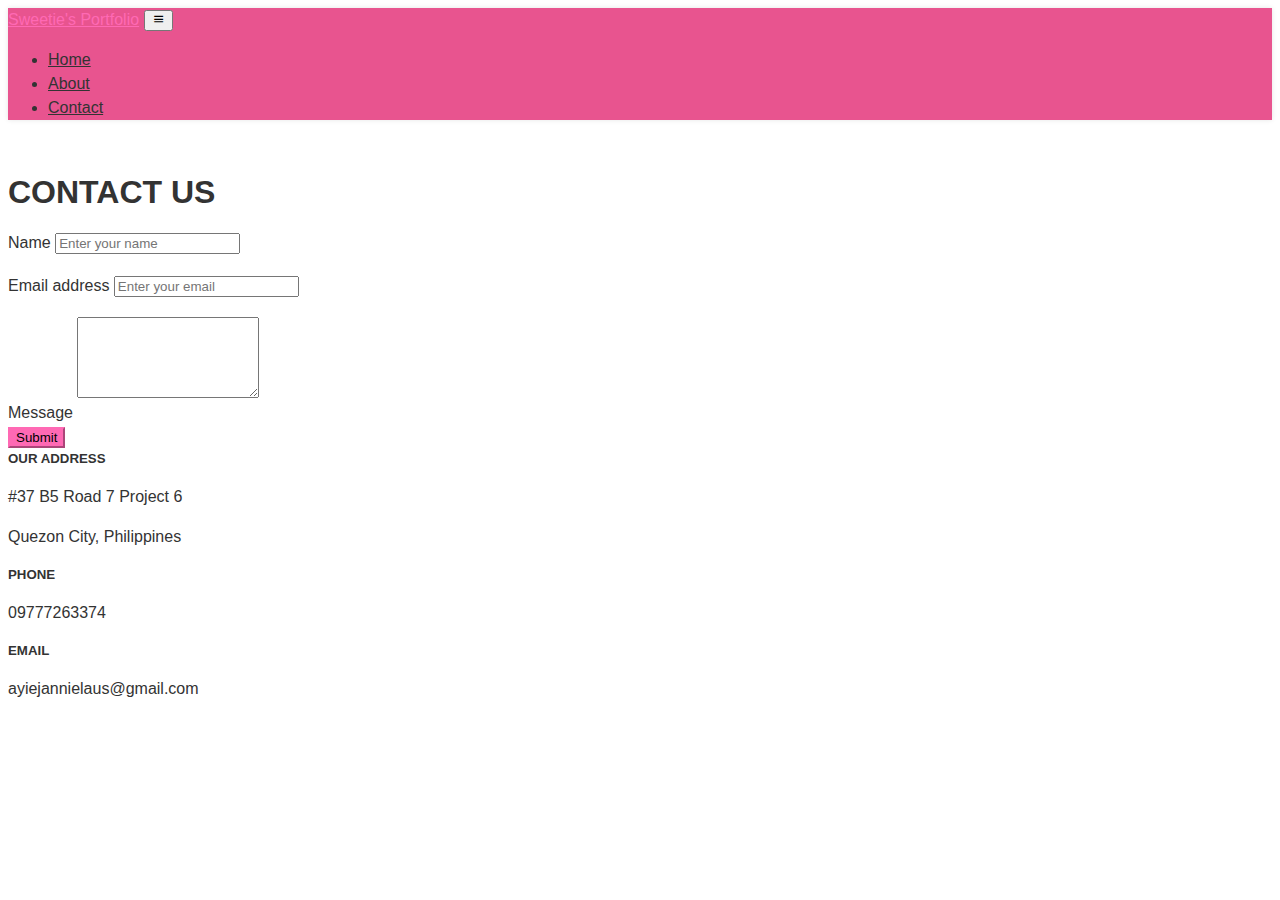
<file: contact.html>
<!DOCTYPE html>
<html lang="en">
    <head>
        <meta charset="UTF-8">
        <meta name="viewport" content="width=device-width, initial-scale=1.0">
        <title>Capstone Making</title>
        <link rel="stylesheet"
            href="https://cdn.jsdelivr.net/npm/bootstrap@4.6.2/dist/css/bootstrap.min.css"
            integrity="sha384-xOolHFLEh07PJGoPkLv1IbcEPTNtaed2xpHsD9ESMhqIYd0nLMwNLD69Npy4HI+N"
            crossorigin="anonymous">
        <link
            href="https://fonts.googleapis.com/css2?family=Roboto:wght@300;400;700&display=swap"
            rel="stylesheet">
        <link href='https://unpkg.com/boxicons@2.1.4/css/boxicons.min.css'
            rel='stylesheet'>
        <link rel="stylesheet" href="style.css">
    </head>
    <body>
        <!-- Header -->
        <header class="mb-5">
            <nav class="navbar navbar-expand-lg">
                <a class="navbar-brand text-white" href="#">Sweetie's Portfolio</a>
                <button class="navbar-toggler" type="button"
                    data-toggle="collapse"
                    data-target="#navbarNav" aria-controls="navbarNav"
                    aria-expanded="false" aria-label="Toggle navigation">
                    <i class='bx bx-menu'></i>
                </button>
                <div class="collapse navbar-collapse" id="navbarNav">
                    <ul class="navbar-nav ml-auto">
                        <li class="nav-item active">
                            <a class="nav-link" href="index.html">Home</a>
                        </li>
                        <li class="nav-item">
                            <a class="nav-link" href="about.html">About</a>
                        </li>
                        <li class="nav-item">
                            <a class="nav-link" href="contact.html">Contact</a>
                        </li>
                    </ul>
                </div>
            </nav>
        </header>

        <section>
            <div class="container mt-5">
                <h1 class="text-center mb-5">Contact Us</h1>
                <div class="row">
                    <div class="col-md-8">
                        <form>
                            <div class="form-group">
                                <label for="name">Name</label>
                                <input type="text" class="form-control"
                                    id="name" placeholder="Enter your name">
                            </div>
                            <div class="form-group">
                                <label for="email">Email address</label>
                                <input type="email" class="form-control"
                                    id="email" placeholder="Enter your email">
                            </div>
                            <div class="form-group">
                                <label for="message">Message</label>
                                <textarea class="form-control" id="message"
                                    rows="5"></textarea>
                            </div>
                            <button type="submit" class="btn btn-primary">Submit</button>
                        </form>
                    </div>
                    <div class="col-md-4">
                        <h5>Our Address</h5>
                        <p>#37 B5 Road 7 Project 6</p>
                        <p>Quezon City, Philippines</p>
                        <h5>Phone</h5>
                        <p>09777263374</p>
                        <h5>Email</h5>
                        <p>ayiejannielaus@gmail.com</p>
                    </div>
                </div>
            </div>
        </section>

        <!-- jQuery and Bootstrap JS -->
        <script src="https://code.jquery.com/jquery-3.5.1.slim.min.js"></script>
        <script
            src="https://cdn.jsdelivr.net/npm/bootstrap@4.6.0/dist/js/bootstrap.bundle.min.js"></script>
    </body>
</html>
</file>
<file: style.css>
/* General Styles */
body {
  font-family: 'Open Sans', sans-serif;
  font-size: 16px;
  line-height: 1.5;
  color: #333;
/*  background-color: #f6f6f6;*/
}

h1,
h2,
h3,
h4,
h5,
h6 {
  font-family: 'Montserrat', sans-serif;
  font-weight: 700;
  margin-top: 0;
  margin-bottom: 15px;
  text-transform: uppercase;
}

a {
  color: #ff69b4;
}

a:hover {
  color: #e8548f;
  text-decoration: none;
}

/* Navigation Styles */
.navbar {
  background-color: #E8548F;
  box-shadow: 0 0 5px rgba(0, 0, 0, 0.1);
  margin-bottom: 3em !important;
}

.nav-link {
  color: #333;
  font-weight: 500;
}

.nav-link:hover {
  color: #ff69b4;
}

/* Banner Section Styles */
.banner-section {
  background-color: #ff69b4;
  color: #fff;
  padding: 100px 0;
}

.banner-section h1 {
  font-size: 60px;
}

.banner-section p {
  font-size: 24px;
  margin-bottom: 50px;
}

/* Services Section Styles */
.services-section {
  padding: 100px 0;
}

.services-section h2 {
  margin-bottom: 50px;
}

.service-card {
  background-color: #fff;
  padding: 30px;
  margin-bottom: 30px;
  box-shadow: 0 0 5px rgba(0, 0, 0, 0.1);
  text-align: center;
}

.service-card h3 {
  margin-bottom: 15px;
}

/* Skills Section Styles */
.skills-section {
  background-color: #f6f6f6;
  padding: 100px 0;
}

.skills-section h2 {
  margin-bottom: 50px;
}

.skill-card {
  background-color: #fff;
  padding: 30px;
  margin-bottom: 30px;
  box-shadow: 0 0 5px rgba(0, 0, 0, 0.1);
  text-align: center;
}

/* About Section Styles */
.about-section {
  padding: 100px 0;
}

.about-section h2 {
  margin-bottom: 50px;
}

.about-section img {
  max-width: 100%;
  margin-bottom: 30px;
}

.about-section p {
  margin-bottom: 30px;
}

/* Contact Section Styles */
.contact-section {
  padding: 100px 0;
}

.contact-section h2 {
  margin-bottom: 50px;
}

.form-control {
  margin-bottom: 20px;
}

.btn-primary {
  background-color: #ff69b4;
  border-color: #ff69b4;
}

.btn-primary:hover {
  background-color: #e8548f;
  border-color: #e8548f;
}

.contact-info h3 {
  margin-bottom: 15px;
}

/* Footer Styles */
footer {
  background-color: #fff;
  padding: 50px 0;
  text-align: center;
}

.social-icons li {
  display: inline-block;
  margin-right: 10px;
}

.social-icons li:last-child {
  margin-right: 0;
}

.social-icons a {
  color: #333;
  display: inline-block;
  width: 40px;
}

.social-icons a:hover {
  color: #ff69b4;
}


.landing-image{
    width: 100%;
}
 
.strawberry-image{
  width: 110%;
}
</file>
